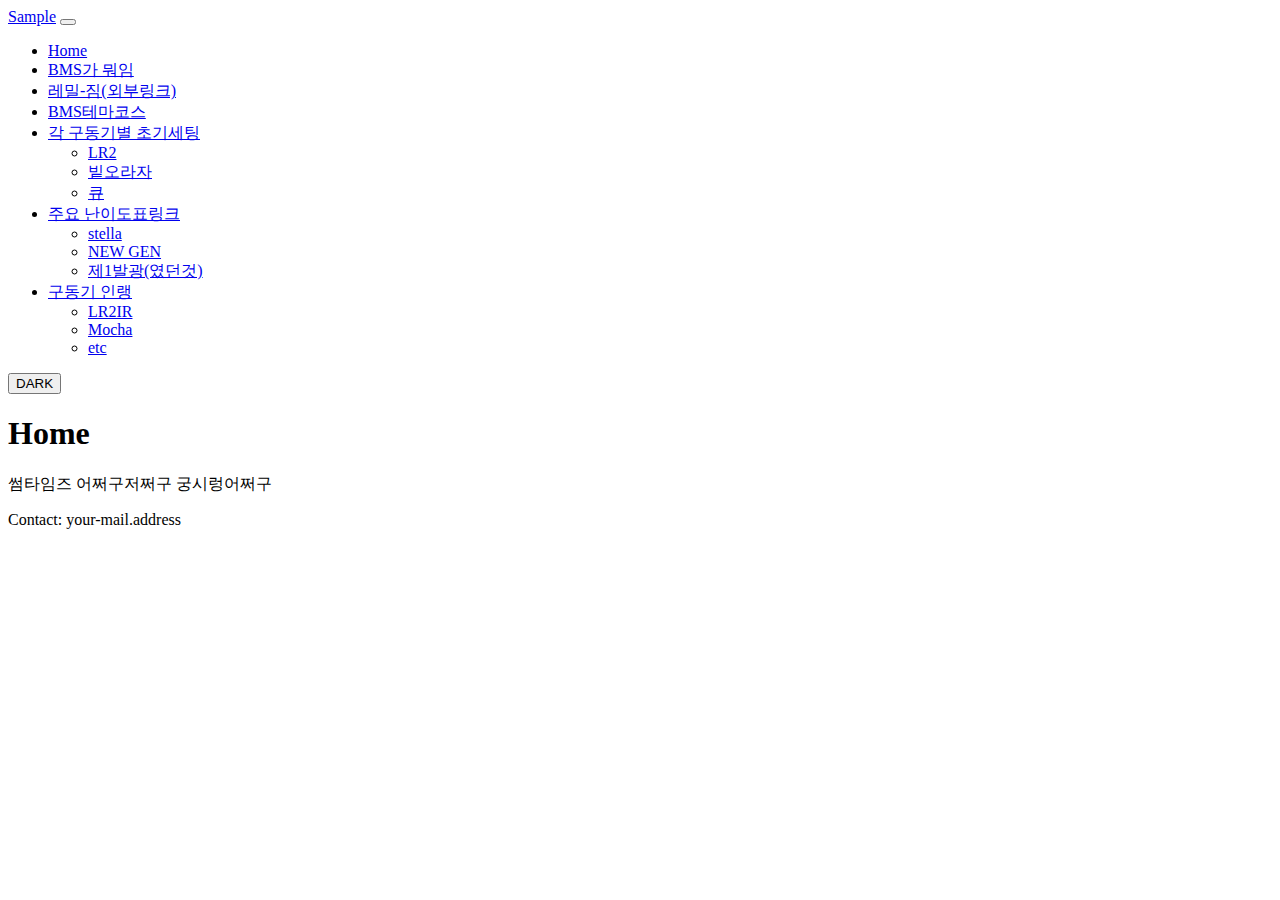
<file: index.html>
<!DOCTYPE html>
<html>
  <head>
    <meta charset="UTF-8" />
    <meta http-equiv="X-UA-Compatible" content="IE=edge" />
    <title>BMS TABLE SAMPLE</title>
    <meta
      name="viewport"
      content="width=device-width, initial-scale=1, shrink-to-fit=no"
    />
    <link
      rel="stylesheet"
      href="https://cdnjs.cloudflare.com/ajax/libs/bootstrap/5.3.0-alpha2/css/bootstrap.min.css"
      integrity="sha512-AJqlPMFVh36uw2D9RLPBfAVy0S7OFl7zCOnnZTs0WAtaRzv1lK7tMoGz7k586FulS00KTNsWNr/5IVhIzBlEow=="
      crossorigin="anonymous"
      referrerpolicy="no-referrer"
    />
    <link rel="stylesheet" href="./css/style.css" />
  </head>
  <body>
    <!-- Header -->
    <div id="header">
      <nav class="navbar navbar-expand-lg bg-primary-subtle">
        <div class="container-fluid">
          <a class="navbar-brand" href="./">Sample</a>
          <button
            class="navbar-toggler"
            type="button"
            data-bs-toggle="collapse"
            data-bs-target="#navbarSupportedContent"
            aria-controls="navbarSupportedContent"
            aria-expanded="false"
            aria-label="Toggle navigation"
          >
            <span class="navbar-toggler-icon"></span>
          </button>
          <div class="collapse navbar-collapse" id="navbarSupportedContent">
            <ul class="navbar-nav me-auto mb-2 mb-lg-0">
              <li class="nav-item">
                <a class="nav-link active" aria-current="page" href="./"
                  >Home</a
                >
              </li>
              <li class="nav-item">
                <a class="nav-link" href="./whatbms.html">BMS가 뭐임</a>
              </li>
              <li class="nav-item">
                <a class="nav-link" href="https://docs.google.com/spreadsheets/d/1SDBDDh41zo9B15zvoqWtyK2qA4GE1023HPyKrEjct2Y/edit#gid=933647368">레밀-짐(외부링크)</a>
              </li>
                <li class="nav-item">
                <a class="nav-link" href="./bmstcstable.html">BMS테마코스</a>
              </li>

               <li class="nav-item dropdown">
                <a
                  class="nav-link dropdown-toggle"
                  href="#"
                  id="navbarDropdown"
                  role="button"
                  data-bs-toggle="dropdown"
                  aria-expanded="false"
                >
                  각 구동기별 초기세팅
                </a>
                <ul class="dropdown-menu" aria-labelledby="navbarDropdown">
                  <li><a class="dropdown-item" href="#">LR2</a></li>
                  <li><a class="dropdown-item" href="#">빝오라자</a></li>
                  <li><a class="dropdown-item" href="#">큐</a></li>
                </ul>

              <li class="nav-item dropdown">
                <a
                  class="nav-link dropdown-toggle"
                  href="#"
                  id="navbarDropdown"
                  role="button"
                  data-bs-toggle="dropdown"
                  aria-expanded="false"
                >
                  주요 난이도표링크
                </a>
                <ul class="dropdown-menu" aria-labelledby="navbarDropdown">
                  <li><a class="dropdown-item" href="#">stella</a></li>
                  <li><a class="dropdown-item" href="#">NEW GEN</a></li>
                  <li><a class="dropdown-item" href="#">제1발광(였던것)</a></li>
                </ul>
              </li>
                   <li class="nav-item dropdown">
                <a
                  class="nav-link dropdown-toggle"
                  href="#"
                  id="navbarDropdown"
                  role="button"
                  data-bs-toggle="dropdown"
                  aria-expanded="false"
                >
                  구동기 인랭
                </a>
                <ul class="dropdown-menu" aria-labelledby="navbarDropdown">
                  <li><a class="dropdown-item" href="#">LR2IR</a></li>
                  <li><a class="dropdown-item" href="#">Mocha</a></li>
                  <li><a class="dropdown-item" href="#">etc</a></li>
                </ul>
              </li>
            </ul>
          </div>
          <div class="d-flex">
            <button class="btn btn-outline-secondary" id="darkToggle">
              DARK
            </button>
          </div>
        </div>
      </nav>
    </div>
    <!-- Contents -->
    <main>
      <div class="container-fluid px-4">
        <h1 class="ms-2 mb-4 mt-4">Home</h1>
        <div class="card mb-4">
          <div class="card-body">
            <p class="card-text">
              썸타임즈 어쩌구저쩌구 궁시렁어쩌구
            </p>
          </div>
        </div>
      </div>
    </main>
    <footer class="py-4 bg-light-subtle mt-auto">
      <div class="container-fluid px-4">
        <div class="align-items-center justify-content-between small">
          <div class="text-muted text-center">Contact: your-mail.address</div>
        </div>
      </div>
    </footer>
    <!-- Scripts -->
    <script
      src="https://cdnjs.cloudflare.com/ajax/libs/bootstrap/5.3.0-alpha2/js/bootstrap.bundle.min.js"
      integrity="sha512-EG++JPXevM9zNXYPPRo2G+qFY6OuQivci8L7/8HMfGjSbbsoFywHdHq/lLgSk1XIZNwzxxnE0mUGJxVoSsoUgw=="
      crossorigin="anonymous"
      referrerpolicy="no-referrer"
    ></script>
    <script src="./js/dark_mode.js"></script>
  </body>
</html>
</file>
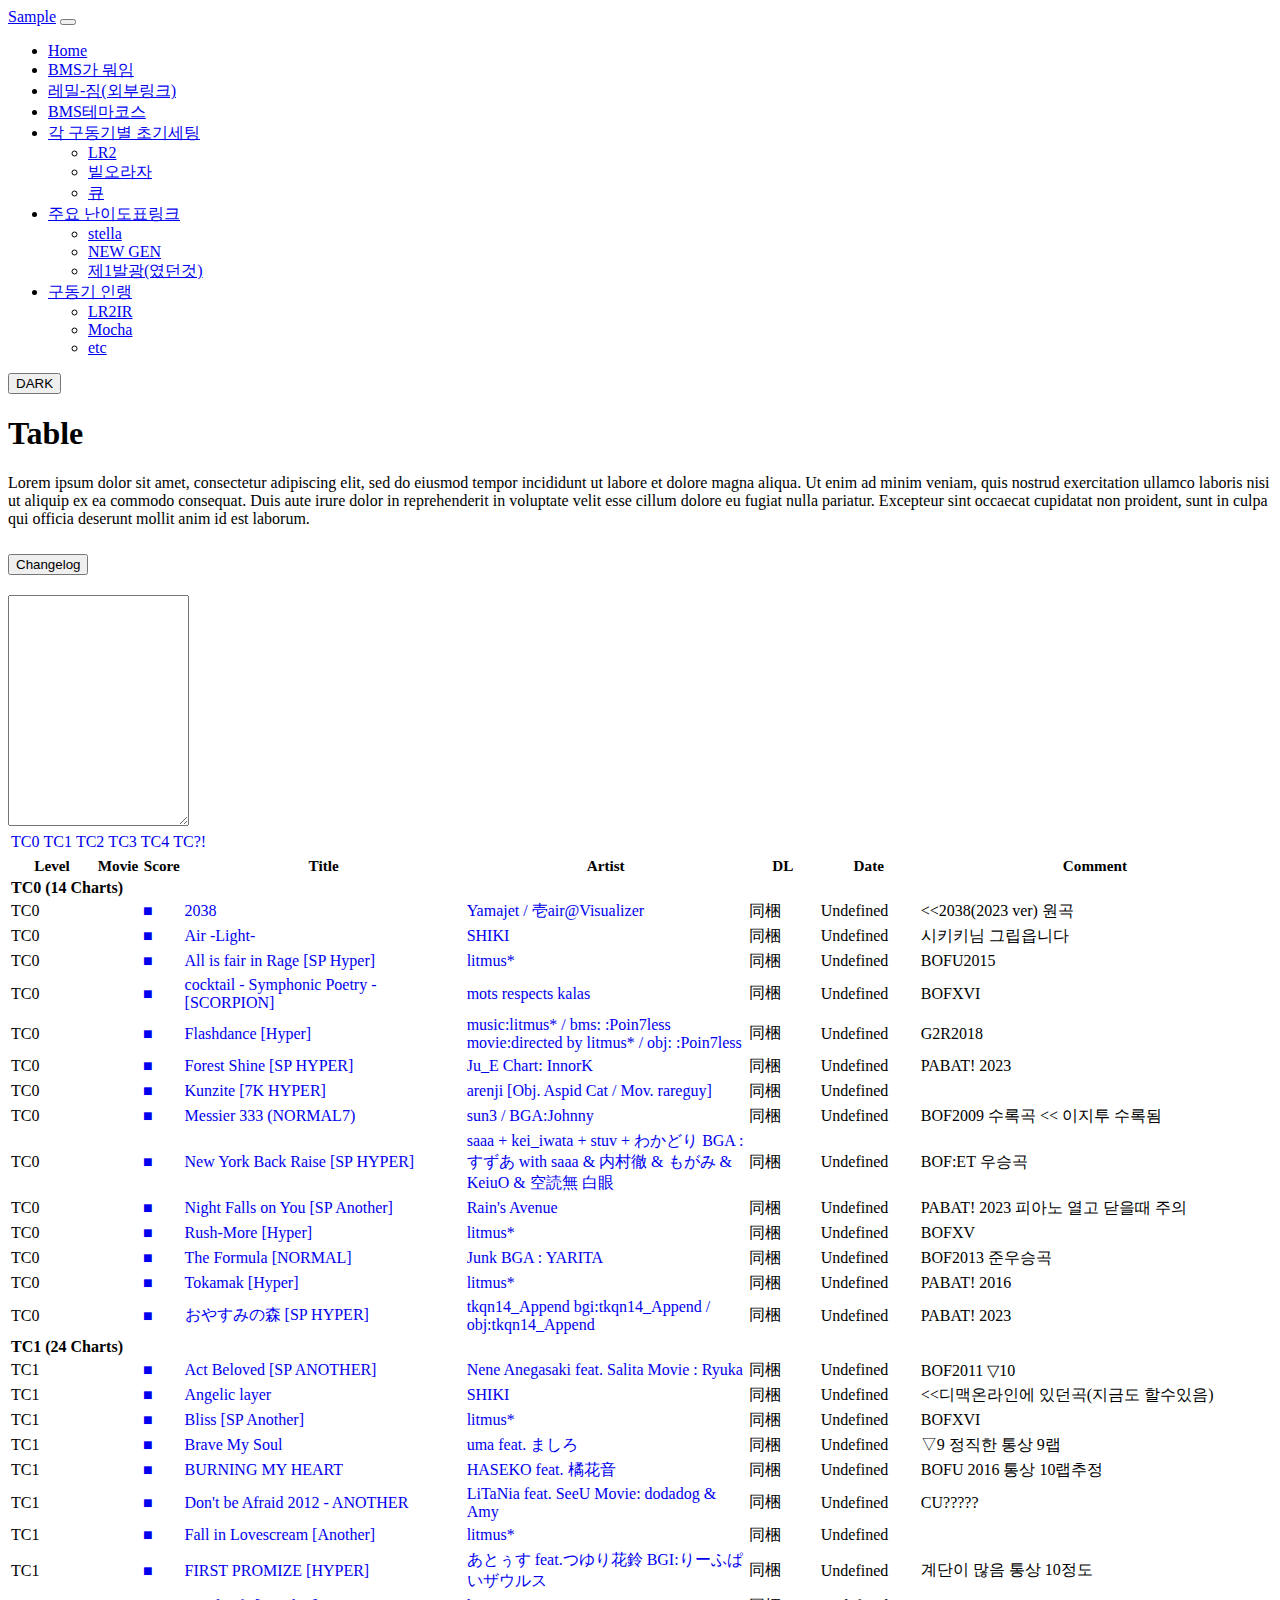
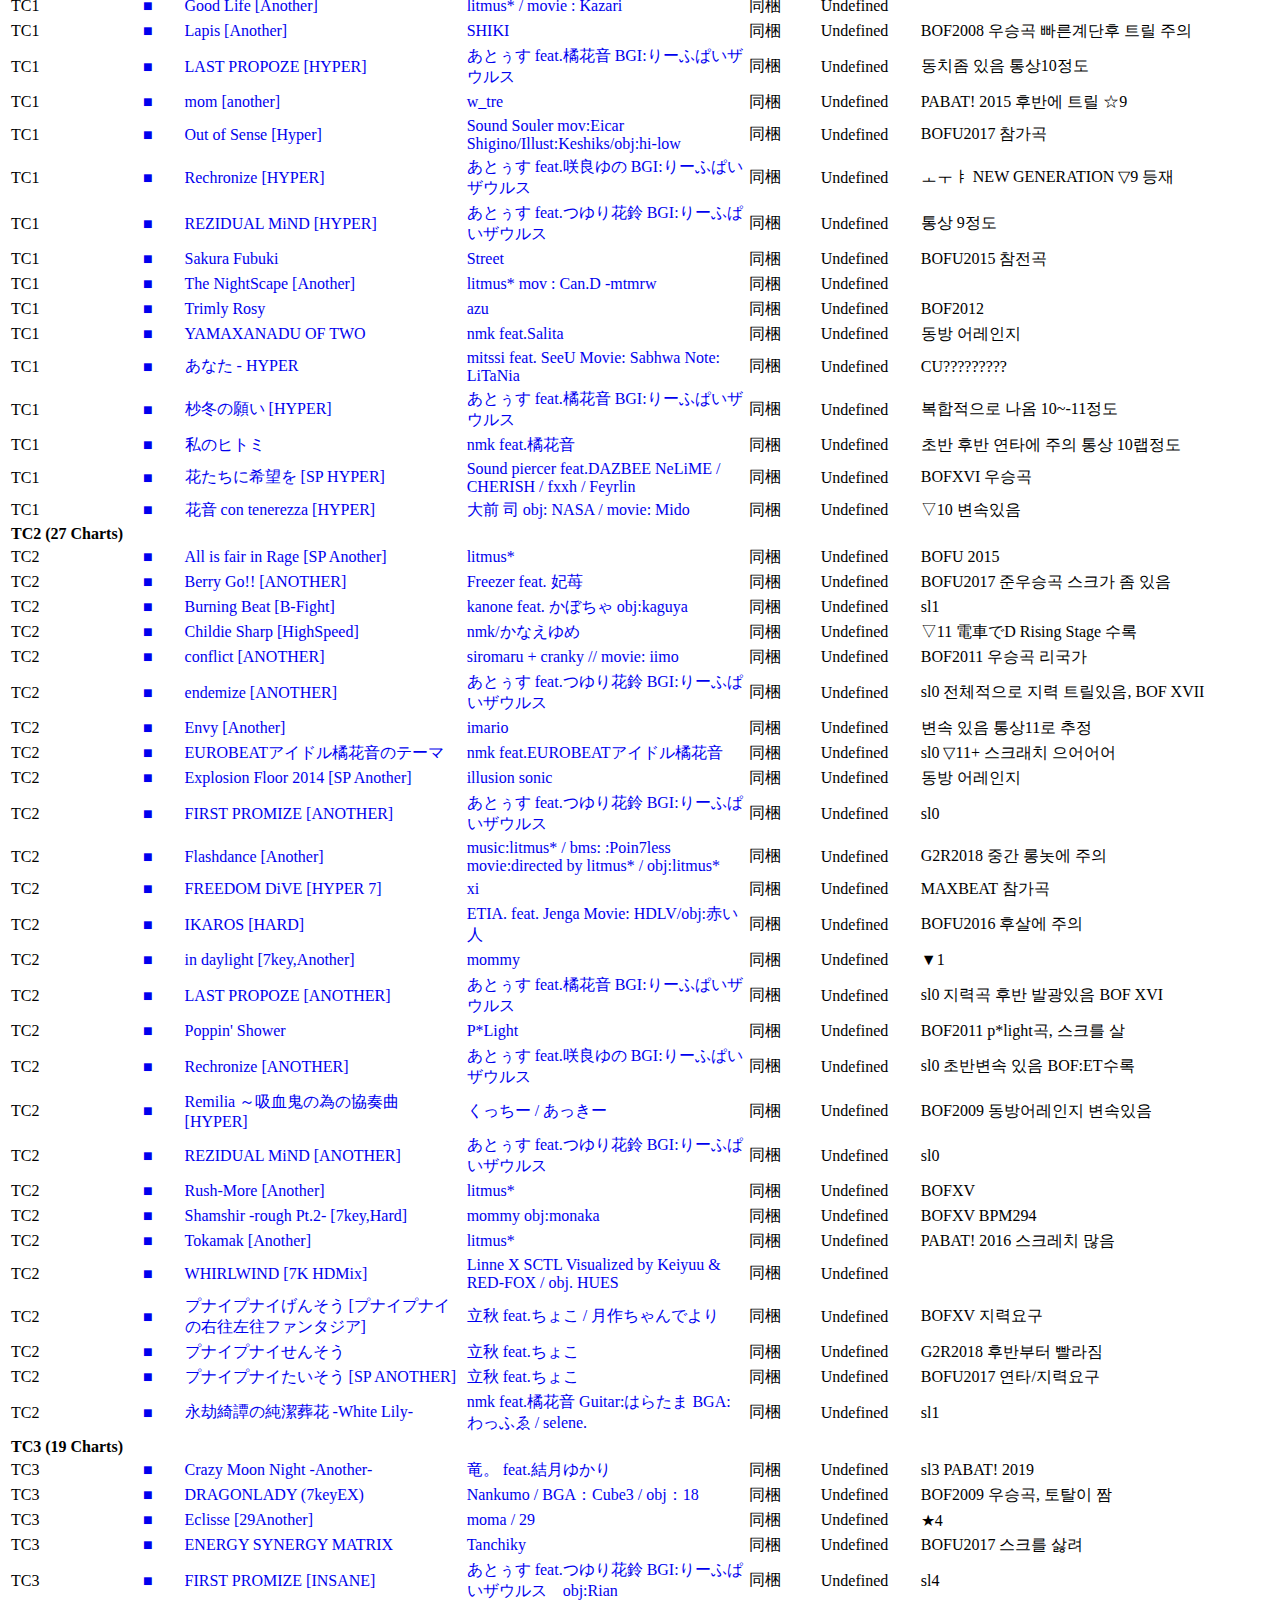
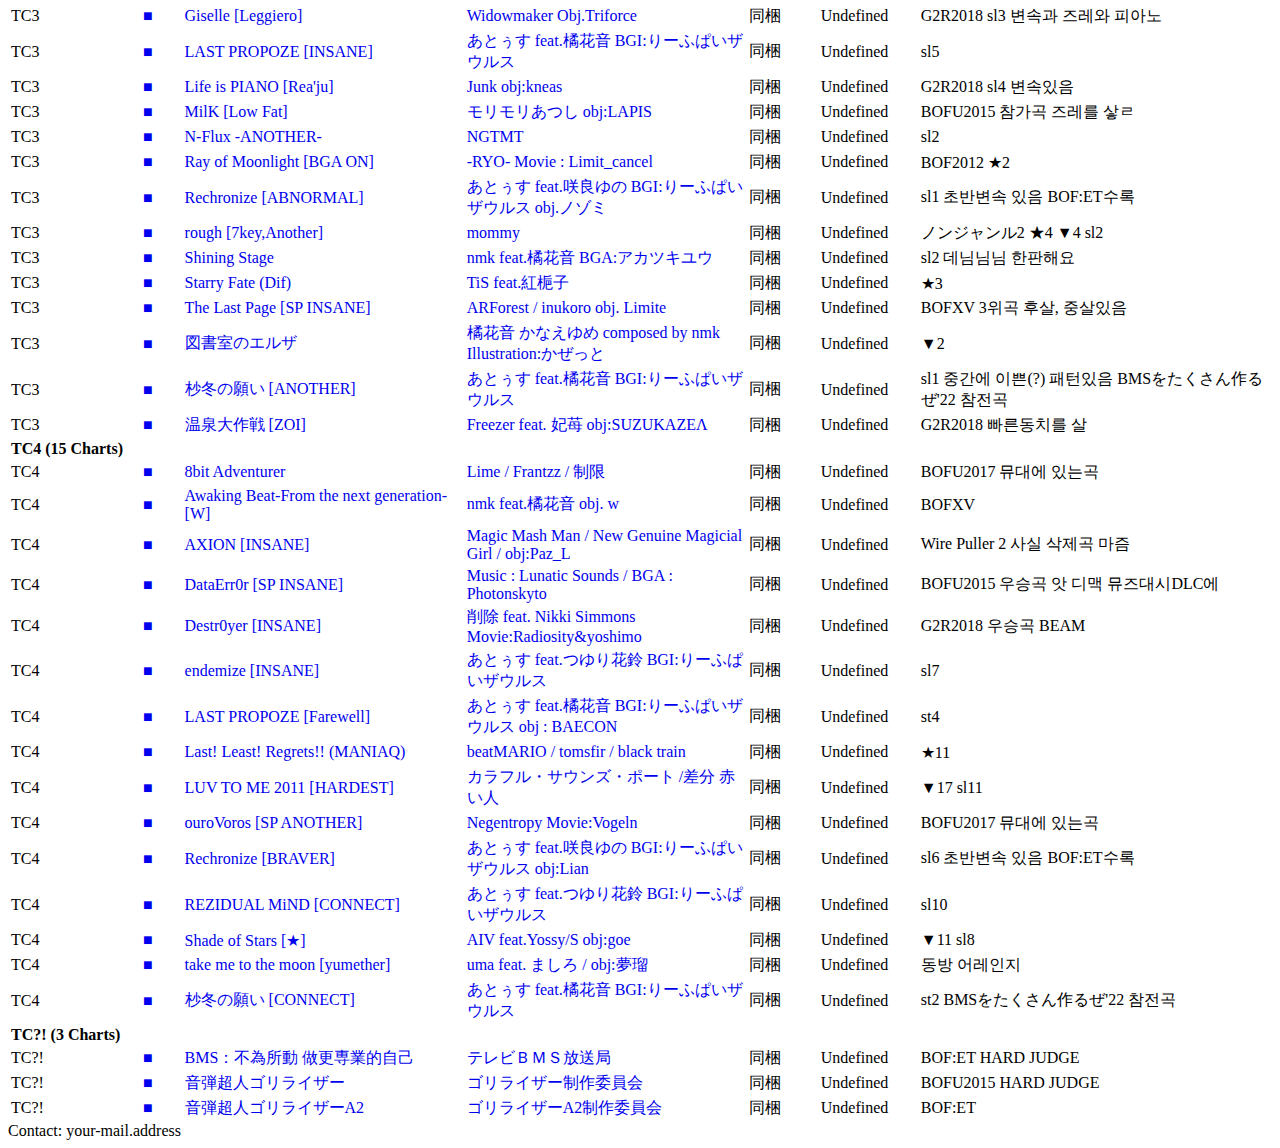
<file: bmstcstable.html>
<!DOCTYPE html>
<html>
  <head>
    <meta charset="UTF-8" />
    <meta name="bmstable" content="./header_1.json" />
    <meta http-equiv="X-UA-Compatible" content="IE=edge" />
    <title>BMS TABLE SAMPLE</title>
    <meta
      name="viewport"
      content="width=device-width, initial-scale=1, shrink-to-fit=no"
    />
    <link
      rel="stylesheet"
      href="https://cdnjs.cloudflare.com/ajax/libs/bootstrap/5.3.0-alpha2/css/bootstrap.min.css"
      integrity="sha512-AJqlPMFVh36uw2D9RLPBfAVy0S7OFl7zCOnnZTs0WAtaRzv1lK7tMoGz7k586FulS00KTNsWNr/5IVhIzBlEow=="
      crossorigin="anonymous"
      referrerpolicy="no-referrer"
    />
    <link rel="stylesheet" href="./css/style.css" />
  </head>
  <body>
    <!-- Header -->
    <div id="header">
      <nav class="navbar navbar-expand-lg bg-primary-subtle">
        <div class="container-fluid">
          <a class="navbar-brand" href="./">Sample</a>
          <button
            class="navbar-toggler"
            type="button"
            data-bs-toggle="collapse"
            data-bs-target="#navbarSupportedContent"
            aria-controls="navbarSupportedContent"
            aria-expanded="false"
            aria-label="Toggle navigation"
          >
            <span class="navbar-toggler-icon"></span>
          </button>
          <div class="collapse navbar-collapse" id="navbarSupportedContent">
            <ul class="navbar-nav me-auto mb-2 mb-lg-0">
              <li class="nav-item">
                <a class="nav-link active" aria-current="page" href="./"
                  >Home</a
                >
              </li>
              <li class="nav-item">
                <a class="nav-link" href="./whatbms.html">BMS가 뭐임</a>
              </li>
              <li class="nav-item">
                <a class="nav-link" href="https://docs.google.com/spreadsheets/d/1SDBDDh41zo9B15zvoqWtyK2qA4GE1023HPyKrEjct2Y/edit#gid=933647368">레밀-짐(외부링크)</a>
              </li>
                <li class="nav-item">
                <a class="nav-link" href="./bmstcstable.html">BMS테마코스</a>
              </li>

               <li class="nav-item dropdown">
                <a
                  class="nav-link dropdown-toggle"
                  href="#"
                  id="navbarDropdown"
                  role="button"
                  data-bs-toggle="dropdown"
                  aria-expanded="false"
                >
                  각 구동기별 초기세팅
                </a>
                <ul class="dropdown-menu" aria-labelledby="navbarDropdown">
                  <li><a class="dropdown-item" href="#">LR2</a></li>
                  <li><a class="dropdown-item" href="#">빝오라자</a></li>
                  <li><a class="dropdown-item" href="#">큐</a></li>
                </ul>

              <li class="nav-item dropdown">
                <a
                  class="nav-link dropdown-toggle"
                  href="#"
                  id="navbarDropdown"
                  role="button"
                  data-bs-toggle="dropdown"
                  aria-expanded="false"
                >
                  주요 난이도표링크
                </a>
                <ul class="dropdown-menu" aria-labelledby="navbarDropdown">
                  <li><a class="dropdown-item" href="#">stella</a></li>
                  <li><a class="dropdown-item" href="#">NEW GEN</a></li>
                  <li><a class="dropdown-item" href="#">제1발광(였던것)</a></li>
                </ul>
              </li>
                   <li class="nav-item dropdown">
                <a
                  class="nav-link dropdown-toggle"
                  href="#"
                  id="navbarDropdown"
                  role="button"
                  data-bs-toggle="dropdown"
                  aria-expanded="false"
                >
                  구동기 인랭
                </a>
                <ul class="dropdown-menu" aria-labelledby="navbarDropdown">
                  <li><a class="dropdown-item" href="#">LR2IR</a></li>
                  <li><a class="dropdown-item" href="#">Mocha</a></li>
                  <li><a class="dropdown-item" href="#">etc</a></li>
                </ul>
              </li>
              
            </ul>
            <div class="d-flex">
              <button class="btn btn-outline-secondary" id="darkToggle">
                DARK
              </button>
            </div>
          </div>
        </div>
      </nav>
    </div>
    <!-- Contents -->
    <main>
      <div class="container-fluid px-4">
        <h1 class="mb-4 mt-4">Table</h1>
        <div class="card mb-4">
          <div class="card-body">
            <p class="card-text">
              Lorem ipsum dolor sit amet, consectetur adipiscing elit, sed do
              eiusmod tempor incididunt ut labore et dolore magna aliqua. Ut
              enim ad minim veniam, quis nostrud exercitation ullamco laboris
              nisi ut aliquip ex ea commodo consequat. Duis aute irure dolor in
              reprehenderit in voluptate velit esse cillum dolore eu fugiat
              nulla pariatur. Excepteur sint occaecat cupidatat non proident,
              sunt in culpa qui officia deserunt mollit anim id est laborum.
            </p>
          </div>
        </div>
        <!-- Log -->
        <div class="accordion mb-4" id="accordionChangelog">
          <div class="accordion-item">
            <h2 class="accordion-header" id="headingChangelog">
              <button
                class="bg-transparent text-reset accordion-button collapsed"
                type="button"
                data-bs-toggle="collapse"
                data-bs-target="#collapseChangelog"
                aria-expanded="false"
                aria-controls="collapseChangelog"
              >
                Changelog
              </button>
            </h2>
            <div
              id="collapseChangelog"
              class="accordion-collapse collapse"
              aria-labelledby="headingChangelog"
              data-bs-parent="#accordionChangelog"
            >
              <div class="accordion-body">
                <textarea
                  class="text-reset rounded col-12 p-2"
                  name="changelogText"
                  id="changelogText"
                  style="height: 25vh"
                  readonly
                ></textarea>
              </div>
            </div>
          </div>
        </div>
        <!-- Table -->
        <div class="card mb-4">
          <div class="card-body">
            <div class="table-responsive">
              <table
                id="shortcut_table"
                class="table table-sm table-bordered text-gray-900 text-center"
              ></table>
            </div>
            <div class="table-responsive">
              <table
                id="table_int"
                class="table table-sm table-striped table-bordered table-hover text-gray-900 text-center"
              ></table>
            </div>
          </div>
        </div>
      </div>
    </main>
    <footer class="py-4 bg-light-subtle mt-auto">
      <div class="container-fluid px-4">
        <div class="align-items-center justify-content-between small">
          <div class="text-muted text-center">Contact: your-mail.address</div>
        </div>
      </div>
    </footer>
    <!-- Scripts -->
    <script
      src="https://cdnjs.cloudflare.com/ajax/libs/jquery/3.6.0/jquery.min.js"
      integrity="sha512-894YE6QWD5I59HgZOGReFYm4dnWc1Qt5NtvYSaNcOP+u1T9qYdvdihz0PPSiiqn/+/3e7Jo4EaG7TubfWGUrMQ=="
      crossorigin="anonymous"
      referrerpolicy="no-referrer"
    ></script>
    <script
      src="https://cdnjs.cloudflare.com/ajax/libs/bootstrap/5.3.0-alpha2/js/bootstrap.bundle.min.js"
      integrity="sha512-EG++JPXevM9zNXYPPRo2G+qFY6OuQivci8L7/8HMfGjSbbsoFywHdHq/lLgSk1XIZNwzxxnE0mUGJxVoSsoUgw=="
      crossorigin="anonymous"
      referrerpolicy="no-referrer"
    ></script>
    <script src="./js/dark_mode.js"></script>
    <script src="./js/table.js"></script>
  </body>
</html>
</file>
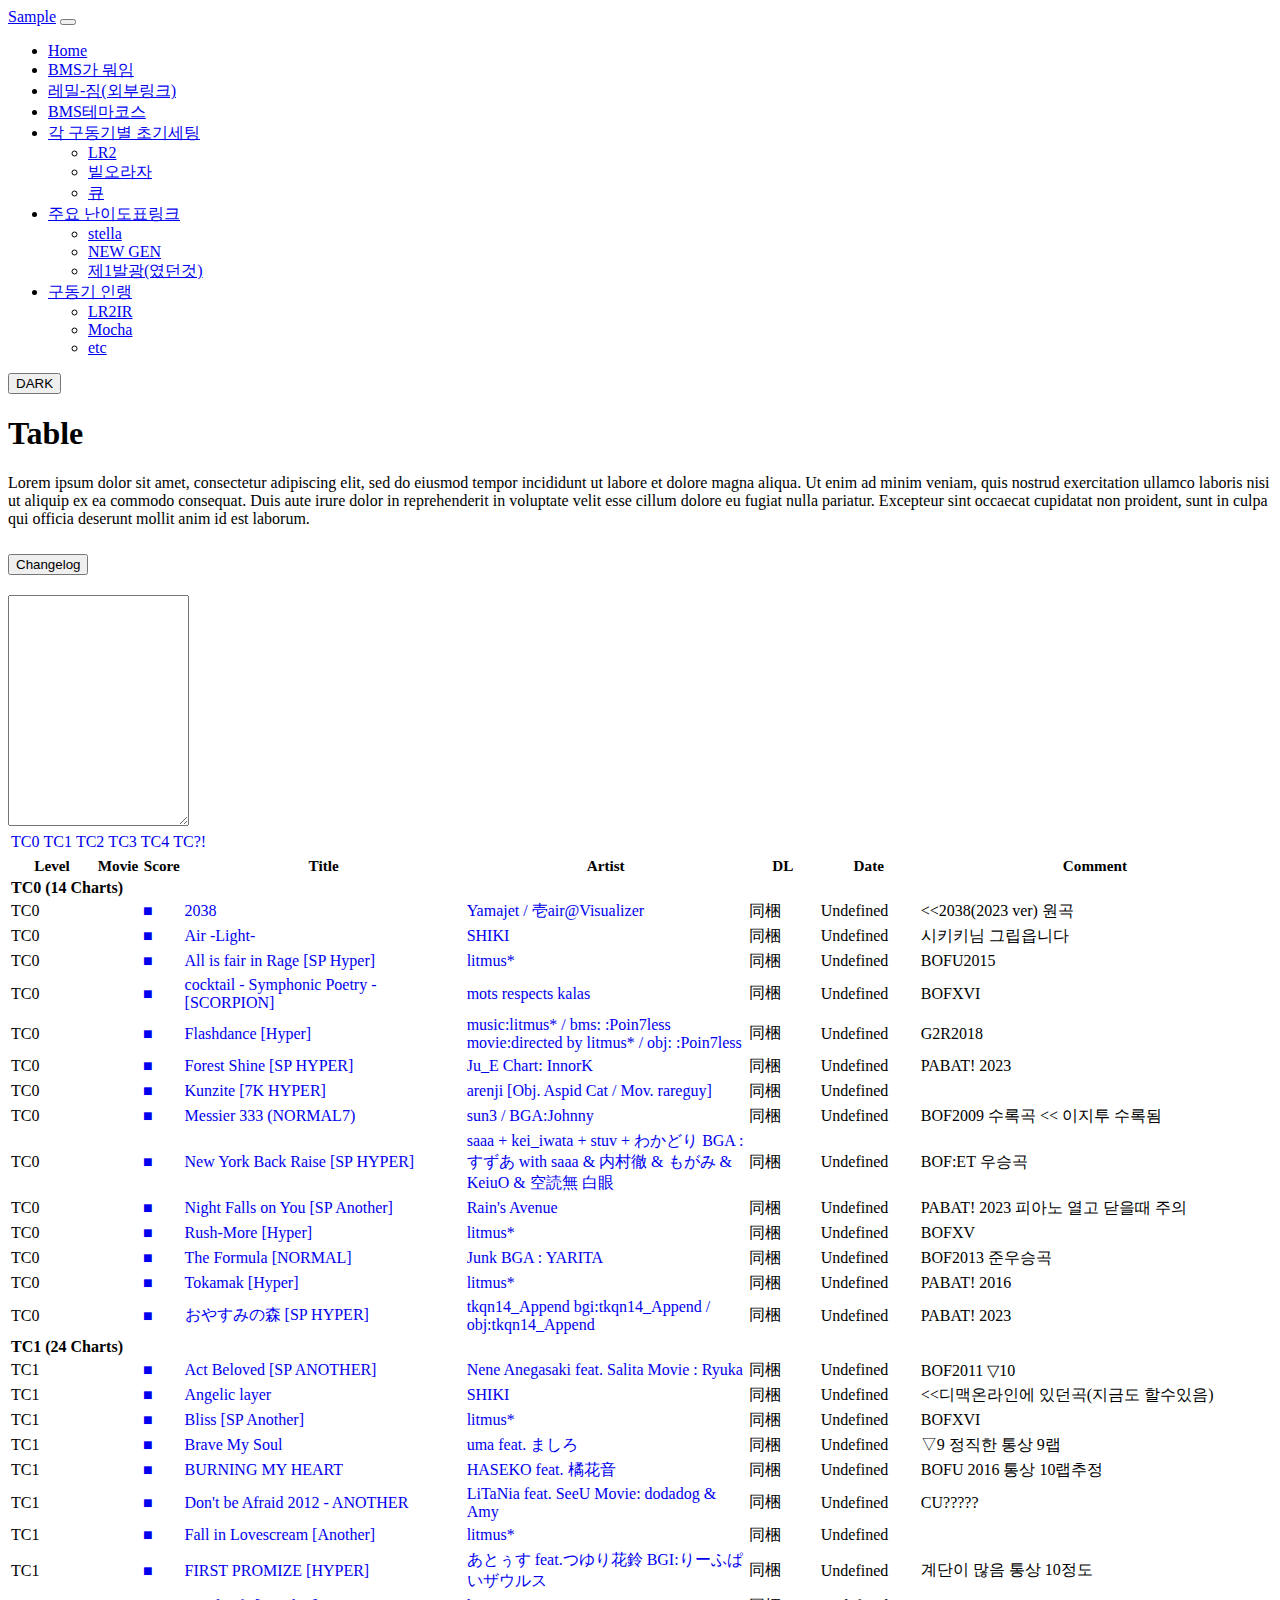
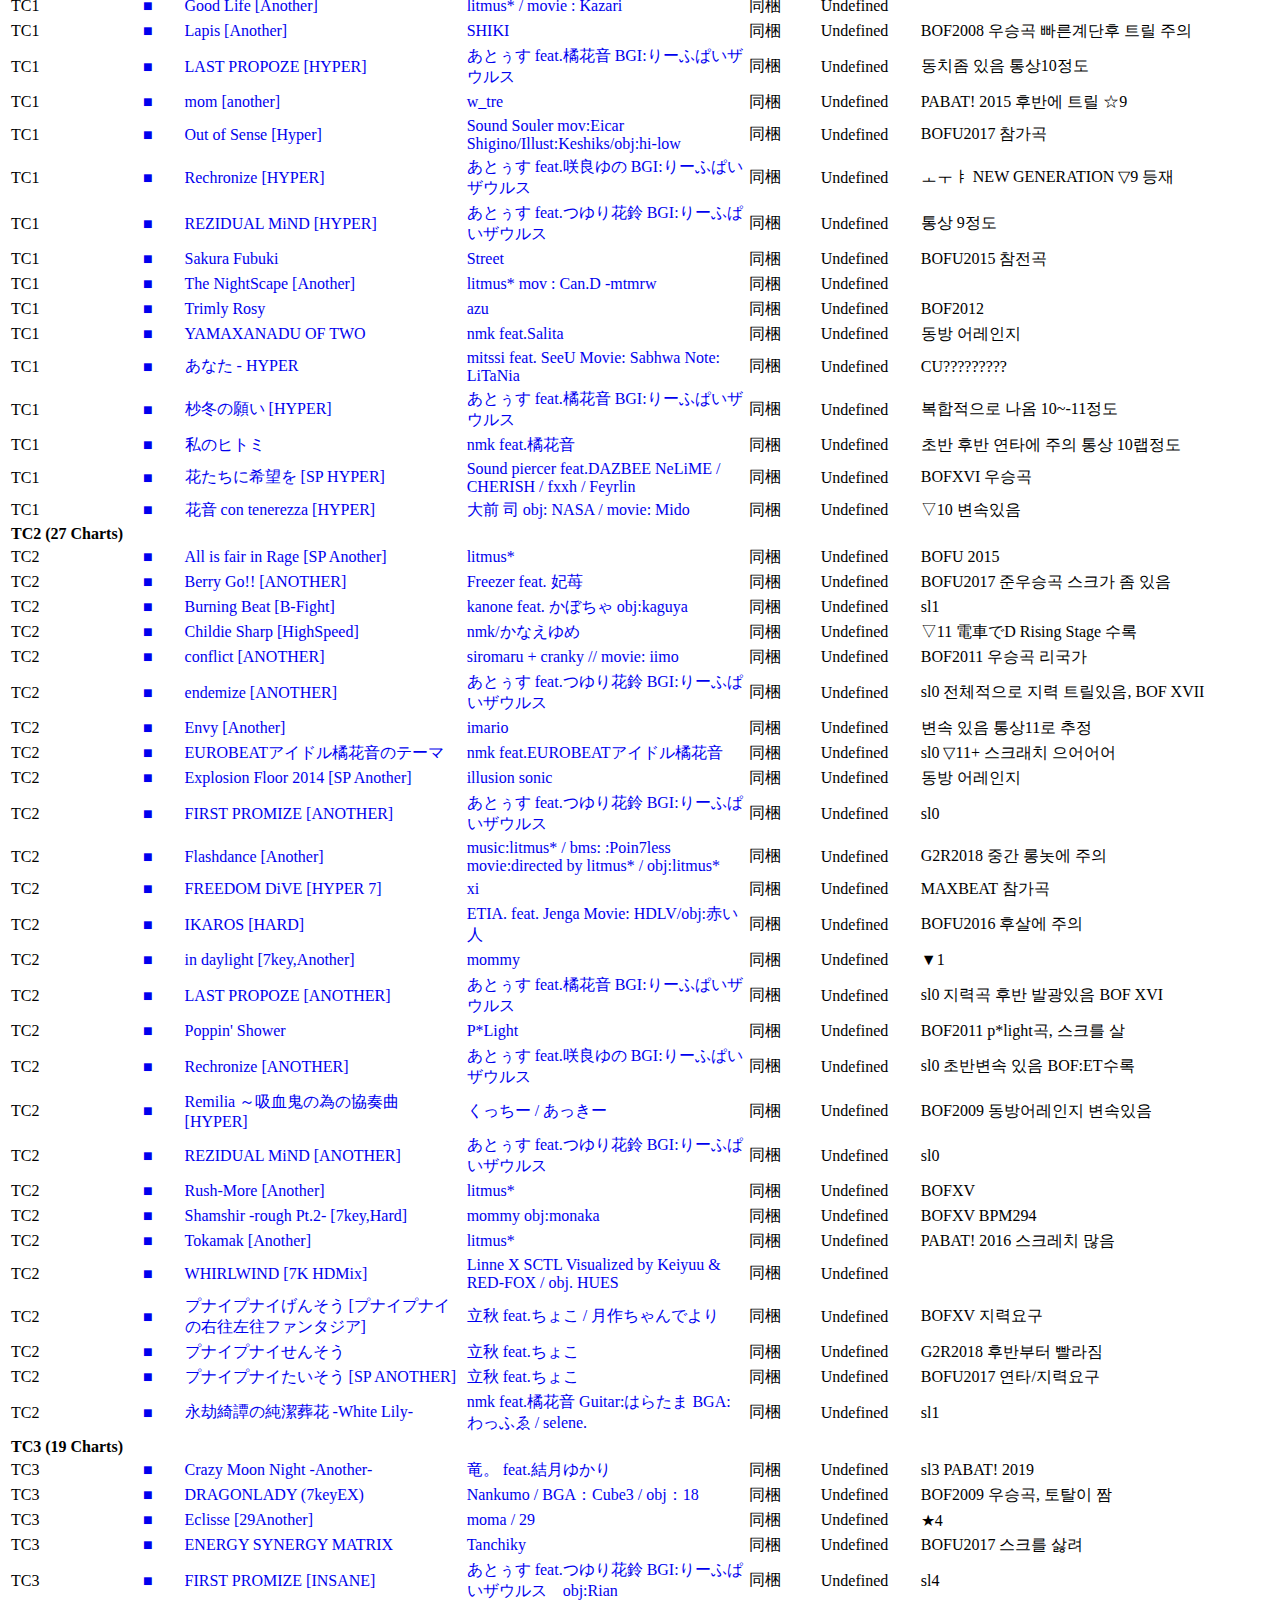
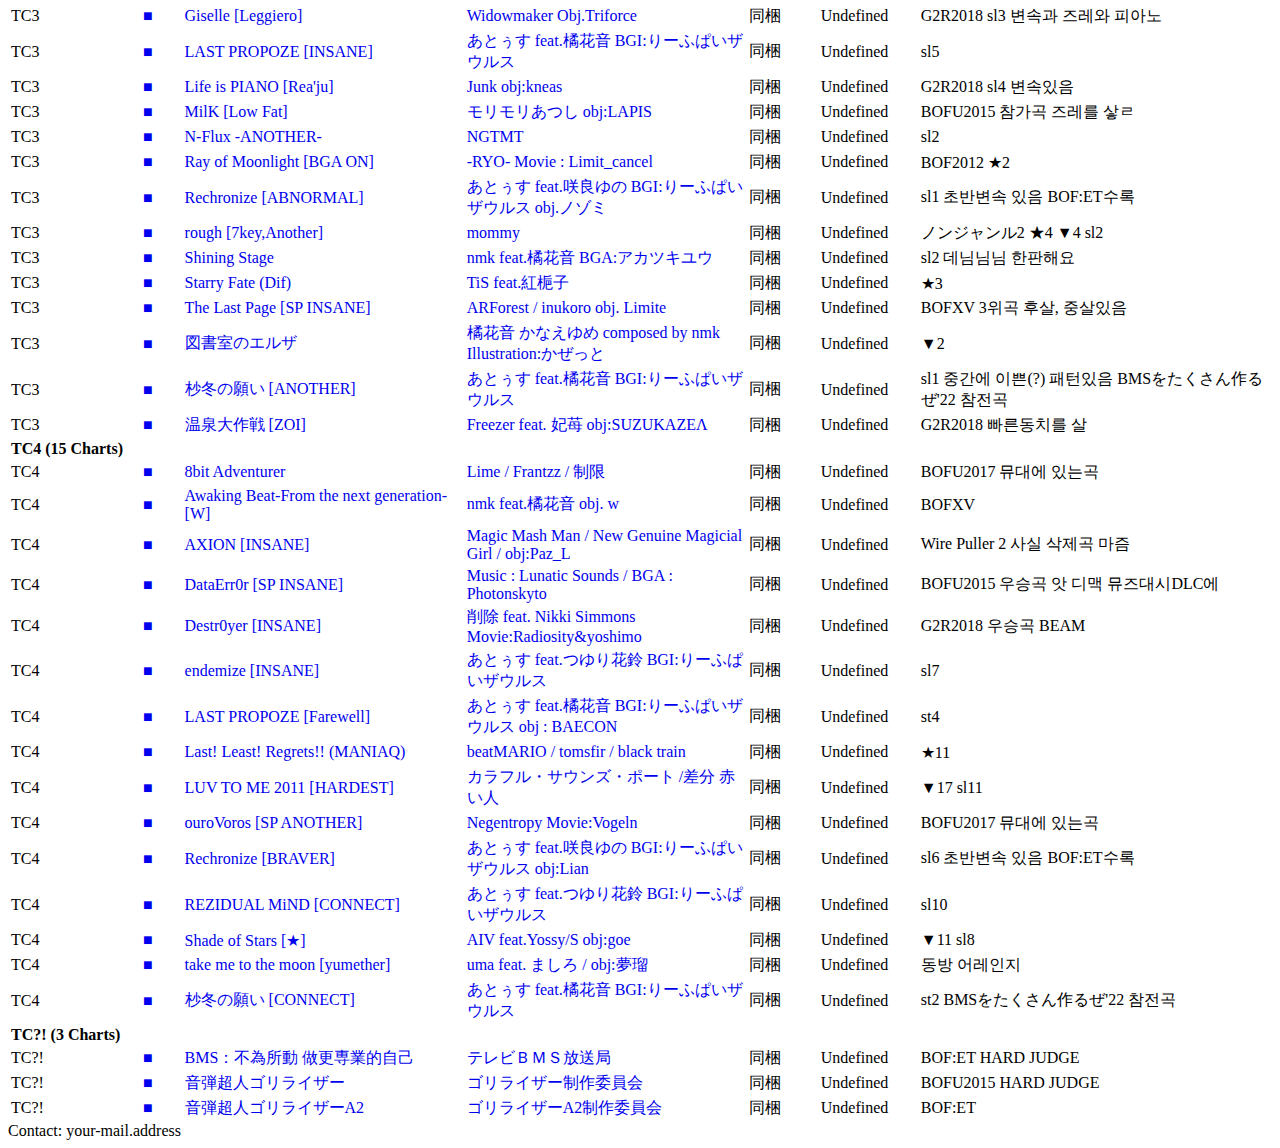
<file: table.html>
<!DOCTYPE html>
<html>
  <head>
    <meta charset="UTF-8" />
    <meta name="bmstable" content="./header_1.json" />
    <meta http-equiv="X-UA-Compatible" content="IE=edge" />
    <title>BMS TABLE SAMPLE</title>
    <meta
      name="viewport"
      content="width=device-width, initial-scale=1, shrink-to-fit=no"
    />
    <link
      rel="stylesheet"
      href="https://cdnjs.cloudflare.com/ajax/libs/bootstrap/5.3.0-alpha2/css/bootstrap.min.css"
      integrity="sha512-AJqlPMFVh36uw2D9RLPBfAVy0S7OFl7zCOnnZTs0WAtaRzv1lK7tMoGz7k586FulS00KTNsWNr/5IVhIzBlEow=="
      crossorigin="anonymous"
      referrerpolicy="no-referrer"
    />
    <link rel="stylesheet" href="./css/style.css" />
  </head>
  <body>
    <!-- Header -->
    <div id="header">
      <nav class="navbar navbar-expand-lg bg-primary-subtle">
        <div class="container-fluid">
          <a class="navbar-brand" href="./">Sample</a>
          <button
            class="navbar-toggler"
            type="button"
            data-bs-toggle="collapse"
            data-bs-target="#navbarSupportedContent"
            aria-controls="navbarSupportedContent"
            aria-expanded="false"
            aria-label="Toggle navigation"
          >
            <span class="navbar-toggler-icon"></span>
          </button>
          <div class="collapse navbar-collapse" id="navbarSupportedContent">
            <ul class="navbar-nav me-auto mb-2 mb-lg-0">
              <li class="nav-item">
                <a class="nav-link active" aria-current="page" href="./"
                  >Home</a
                >
              </li>
              <li class="nav-item">
                <a class="nav-link" href="./whatbms.html">BMS가 뭐임</a>
              </li>
              <li class="nav-item">
                <a class="nav-link" href="https://zrr.kr/5alA">레밀-짐(외부링크)</a>
              </li>
                <li class="nav-item">
                <a class="nav-link" href="./table.html">BMS테마코스</a>
              </li>

               <li class="nav-item dropdown">
                <a
                  class="nav-link dropdown-toggle"
                  href="#"
                  id="navbarDropdown"
                  role="button"
                  data-bs-toggle="dropdown"
                  aria-expanded="false"
                >
                  각 구동기별 초기세팅
                </a>
                <ul class="dropdown-menu" aria-labelledby="navbarDropdown">
                  <li><a class="dropdown-item" href="#">LR2</a></li>
                  <li><a class="dropdown-item" href="#">빝오라자</a></li>
                  <li><a class="dropdown-item" href="#">큐</a></li>
                </ul>

              <li class="nav-item dropdown">
                <a
                  class="nav-link dropdown-toggle"
                  href="#"
                  id="navbarDropdown"
                  role="button"
                  data-bs-toggle="dropdown"
                  aria-expanded="false"
                >
                  주요 난이도표링크
                </a>
                <ul class="dropdown-menu" aria-labelledby="navbarDropdown">
                  <li><a class="dropdown-item" href="#">stella</a></li>
                  <li><a class="dropdown-item" href="#">NEW GEN</a></li>
                  <li><a class="dropdown-item" href="#">제1발광(였던것)</a></li>
                </ul>
              </li>
                   <li class="nav-item dropdown">
                <a
                  class="nav-link dropdown-toggle"
                  href="#"
                  id="navbarDropdown"
                  role="button"
                  data-bs-toggle="dropdown"
                  aria-expanded="false"
                >
                  구동기 인랭
                </a>
                <ul class="dropdown-menu" aria-labelledby="navbarDropdown">
                  <li><a class="dropdown-item" href="#">LR2IR</a></li>
                  <li><a class="dropdown-item" href="#">Mocha</a></li>
                  <li><a class="dropdown-item" href="#">etc</a></li>
                </ul>
              </li>
              
            </ul>
            <div class="d-flex">
              <button class="btn btn-outline-secondary" id="darkToggle">
                DARK
              </button>
            </div>
          </div>
        </div>
      </nav>
    </div>
    <!-- Contents -->
    <main>
      <div class="container-fluid px-4">
        <h1 class="mb-4 mt-4">Table</h1>
        <div class="card mb-4">
          <div class="card-body">
            <p class="card-text">
              Lorem ipsum dolor sit amet, consectetur adipiscing elit, sed do
              eiusmod tempor incididunt ut labore et dolore magna aliqua. Ut
              enim ad minim veniam, quis nostrud exercitation ullamco laboris
              nisi ut aliquip ex ea commodo consequat. Duis aute irure dolor in
              reprehenderit in voluptate velit esse cillum dolore eu fugiat
              nulla pariatur. Excepteur sint occaecat cupidatat non proident,
              sunt in culpa qui officia deserunt mollit anim id est laborum.
            </p>
          </div>
        </div>
        <!-- Log -->
        <div class="accordion mb-4" id="accordionChangelog">
          <div class="accordion-item">
            <h2 class="accordion-header" id="headingChangelog">
              <button
                class="bg-transparent text-reset accordion-button collapsed"
                type="button"
                data-bs-toggle="collapse"
                data-bs-target="#collapseChangelog"
                aria-expanded="false"
                aria-controls="collapseChangelog"
              >
                Changelog
              </button>
            </h2>
            <div
              id="collapseChangelog"
              class="accordion-collapse collapse"
              aria-labelledby="headingChangelog"
              data-bs-parent="#accordionChangelog"
            >
              <div class="accordion-body">
                <textarea
                  class="text-reset rounded col-12 p-2"
                  name="changelogText"
                  id="changelogText"
                  style="height: 25vh"
                  readonly
                ></textarea>
              </div>
            </div>
          </div>
        </div>
        <!-- Table -->
        <div class="card mb-4">
          <div class="card-body">
            <div class="table-responsive">
              <table
                id="shortcut_table"
                class="table table-sm table-bordered text-gray-900 text-center"
              ></table>
            </div>
            <div class="table-responsive">
              <table
                id="table_int"
                class="table table-sm table-striped table-bordered table-hover text-gray-900 text-center"
              ></table>
            </div>
          </div>
        </div>
      </div>
    </main>
    <footer class="py-4 bg-light-subtle mt-auto">
      <div class="container-fluid px-4">
        <div class="align-items-center justify-content-between small">
          <div class="text-muted text-center">Contact: your-mail.address</div>
        </div>
      </div>
    </footer>
    <!-- Scripts -->
    <script
      src="https://cdnjs.cloudflare.com/ajax/libs/jquery/3.6.0/jquery.min.js"
      integrity="sha512-894YE6QWD5I59HgZOGReFYm4dnWc1Qt5NtvYSaNcOP+u1T9qYdvdihz0PPSiiqn/+/3e7Jo4EaG7TubfWGUrMQ=="
      crossorigin="anonymous"
      referrerpolicy="no-referrer"
    ></script>
    <script
      src="https://cdnjs.cloudflare.com/ajax/libs/bootstrap/5.3.0-alpha2/js/bootstrap.bundle.min.js"
      integrity="sha512-EG++JPXevM9zNXYPPRo2G+qFY6OuQivci8L7/8HMfGjSbbsoFywHdHq/lLgSk1XIZNwzxxnE0mUGJxVoSsoUgw=="
      crossorigin="anonymous"
      referrerpolicy="no-referrer"
    ></script>
    <script src="./js/dark_mode.js"></script>
    <script src="./js/table.js"></script>
  </body>
</html>
</file>
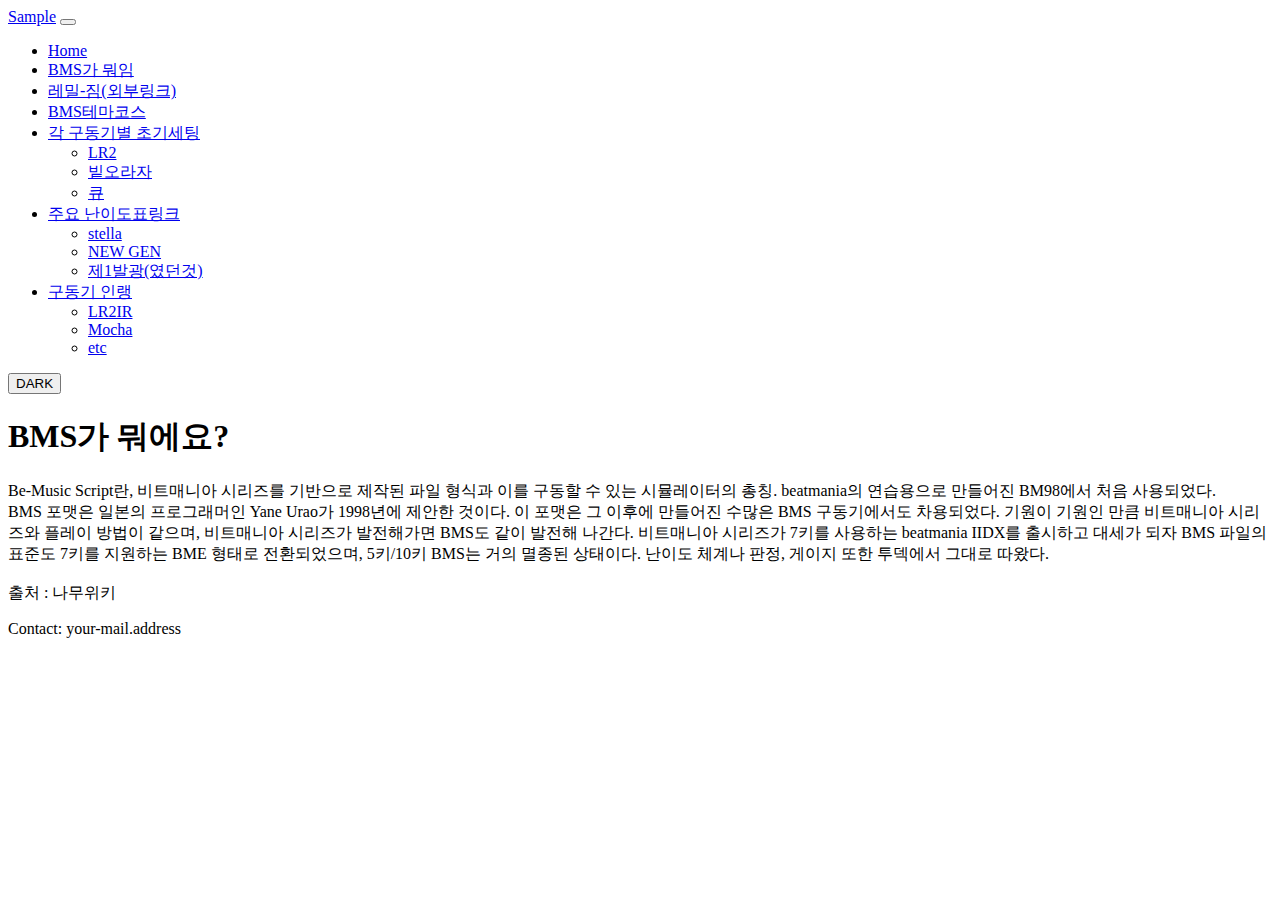
<file: whatbms.html>
<!DOCTYPE html>
<html>
  <head>
    <meta charset="UTF-8" />
    <meta name="bmstable" content="./header.json" />
    <meta http-equiv="X-UA-Compatible" content="IE=edge" />
    <title>BMS TABLE SAMPLE</title>
    <meta
      name="viewport"
      content="width=device-width, initial-scale=1, shrink-to-fit=no"
    />
    <link
      rel="stylesheet"
      href="https://cdnjs.cloudflare.com/ajax/libs/bootstrap/5.3.0-alpha2/css/bootstrap.min.css"
      integrity="sha512-AJqlPMFVh36uw2D9RLPBfAVy0S7OFl7zCOnnZTs0WAtaRzv1lK7tMoGz7k586FulS00KTNsWNr/5IVhIzBlEow=="
      crossorigin="anonymous"
      referrerpolicy="no-referrer"
    />
    <link rel="stylesheet" href="./css/style.css" />
  </head>
  <body>
    <!-- Header -->
    <div id="header">
      <nav class="navbar navbar-expand-lg bg-primary-subtle">
        <div class="container-fluid">
          <a class="navbar-brand" href="./">Sample</a>
          <button
            class="navbar-toggler"
            type="button"
            data-bs-toggle="collapse"
            data-bs-target="#navbarSupportedContent"
            aria-controls="navbarSupportedContent"
            aria-expanded="false"
            aria-label="Toggle navigation"
          >
            <span class="navbar-toggler-icon"></span>
          </button>
          <div class="collapse navbar-collapse" id="navbarSupportedContent">
            <ul class="navbar-nav me-auto mb-2 mb-lg-0">
              <li class="nav-item">
                <a class="nav-link active" aria-current="page" href="./"
                  >Home</a
                >
              </li>
              <li class="nav-item">
                <a class="nav-link" href="./whatbms.html">BMS가 뭐임</a>
              </li>
              <li class="nav-item">
                <a class="nav-link" href="https://docs.google.com/spreadsheets/d/1SDBDDh41zo9B15zvoqWtyK2qA4GE1023HPyKrEjct2Y/edit#gid=933647368">레밀-짐(외부링크)</a>
              </li>
                <li class="nav-item">
                <a class="nav-link" href="./bmstcstable.html">BMS테마코스</a>
              </li>

               <li class="nav-item dropdown">
                <a
                  class="nav-link dropdown-toggle"
                  href="#"
                  id="navbarDropdown"
                  role="button"
                  data-bs-toggle="dropdown"
                  aria-expanded="false"
                >
                  각 구동기별 초기세팅
                </a>
                <ul class="dropdown-menu" aria-labelledby="navbarDropdown">
                  <li><a class="dropdown-item" href="#">LR2</a></li>
                  <li><a class="dropdown-item" href="#">빝오라자</a></li>
                  <li><a class="dropdown-item" href="#">큐</a></li>
                </ul>

              <li class="nav-item dropdown">
                <a
                  class="nav-link dropdown-toggle"
                  href="#"
                  id="navbarDropdown"
                  role="button"
                  data-bs-toggle="dropdown"
                  aria-expanded="false"
                >
                  주요 난이도표링크
                </a>
                <ul class="dropdown-menu" aria-labelledby="navbarDropdown">
                  <li><a class="dropdown-item" href="#">stella</a></li>
                  <li><a class="dropdown-item" href="#">NEW GEN</a></li>
                  <li><a class="dropdown-item" href="#">제1발광(였던것)</a></li>
                </ul>
              </li>
                   <li class="nav-item dropdown">
                <a
                  class="nav-link dropdown-toggle"
                  href="#"
                  id="navbarDropdown"
                  role="button"
                  data-bs-toggle="dropdown"
                  aria-expanded="false"
                >
                  구동기 인랭
                </a>
                <ul class="dropdown-menu" aria-labelledby="navbarDropdown">
                  <li><a class="dropdown-item" href="#">LR2IR</a></li>
                  <li><a class="dropdown-item" href="#">Mocha</a></li>
                  <li><a class="dropdown-item" href="#">etc</a></li>
                </ul>
              </li>
              
            </ul>
            <div class="d-flex">
              <button class="btn btn-outline-secondary" id="darkToggle">
                DARK
              </button>
            </div>
          </div>
        </div>
      </nav>
    </div>
    <!-- Contents -->
    <main>
      <div class="container-fluid px-4">
        <h1 class="mb-4 mt-4">BMS가 뭐에요?</h1>
        <div class="card mb-4">
          <div class="card-body">
            <p class="card-text">
              Be-Music Script란, 비트매니아 시리즈를 기반으로 제작된 파일 형식과 이를 구동할 수 있는 시뮬레이터의 총칭. beatmania의 연습용으로 만들어진 BM98에서 처음 사용되었다.<br>

BMS 포맷은 일본의 프로그래머인 Yane Urao가 1998년에 제안한 것이다. 이 포맷은 그 이후에 만들어진 수많은 BMS 구동기에서도 차용되었다. 기원이 기원인 만큼 비트매니아 시리즈와 플레이 방법이 같으며, 비트매니아 시리즈가 발전해가면 BMS도 같이 발전해 나간다. 비트매니아 시리즈가 7키를 사용하는 beatmania IIDX를 출시하고 대세가 되자 BMS 파일의 표준도 7키를 지원하는 BME 형태로 전환되었으며, 5키/10키 BMS는 거의 멸종된 상태이다. 난이도 체계나 판정, 게이지 또한 투덱에서 그대로 따왔다.<br><br>

출처 : 나무위키


            </p>
          </div>
        </div>
        <!-- Table -->
    <footer class="py-4 bg-light-subtle mt-auto">
      <div class="container-fluid px-4">
        <div class="align-items-center justify-content-between small">
          <div class="text-muted text-center">Contact: your-mail.address</div>
        </div>
      </div>
    </footer>
    <!-- Scripts -->
    <script
      src="https://cdnjs.cloudflare.com/ajax/libs/jquery/3.6.0/jquery.min.js"
      integrity="sha512-894YE6QWD5I59HgZOGReFYm4dnWc1Qt5NtvYSaNcOP+u1T9qYdvdihz0PPSiiqn/+/3e7Jo4EaG7TubfWGUrMQ=="
      crossorigin="anonymous"
      referrerpolicy="no-referrer"
    ></script>
    <script
      src="https://cdnjs.cloudflare.com/ajax/libs/bootstrap/5.3.0-alpha2/js/bootstrap.bundle.min.js"
      integrity="sha512-EG++JPXevM9zNXYPPRo2G+qFY6OuQivci8L7/8HMfGjSbbsoFywHdHq/lLgSk1XIZNwzxxnE0mUGJxVoSsoUgw=="
      crossorigin="anonymous"
      referrerpolicy="no-referrer"
    ></script>
    <script src="./js/dark_mode.js"></script>
    <script src="./js/table.js"></script>
  </body>
</html>
</file>
<file: css/style.css>
table a {
  text-decoration: none;
}

table a:hover {
  text-decoration: underline;
}

#table_int th {
  vertical-align: middle;
  font-size: 0.95em;
}

/* Changelog */
#changelogText:focus {
  border: 0px #fff;
  box-shadow: none;
}

/* Custom accordion box shadow */
.accordion-button:not(.collapsed)::after {
  background-image: url("data:image/svg+xml,%3csvg xmlns='http://www.w3.org/2000/svg' viewBox='0 0 16 16' fill='%23212529'%3e%3cpath fill-rule='evenodd' d='M1.646 4.646a.5.5 0 0 1 .708 0L8 10.293l5.646-5.647a.5.5 0 0 1 .708.708l-6 6a.5.5 0 0 1-.708 0l-6-6a.5.5 0 0 1 0-.708z'/%3e%3c/svg%3e");
  transform: var(--bs-accordion-btn-icon-transform);
}

.accordion-button:focus {
  box-shadow: inset 0 -1px 0 rgba(0, 0, 0, 0.125);
}

/* Custom accordion button color (Dark Mode) */
.accordion {
  --custom-accordion-btn-active-icon-dark: url("data:image/svg+xml,%0A%3Csvg xmlns='http://www.w3.org/2000/svg' viewBox='0 0 16 16' fill='%23adb5bd'%3E%3Cpath fill-rule='evenodd' d='M1.646 4.646a.5.5 0 0 1 .708 0L8 10.293l5.646-5.647a.5.5 0 0 1 .708.708l-6 6a.5.5 0 0 1-.708 0l-6-6a.5.5 0 0 1 0-.708z'/%3E%3C/svg%3E");
}

[data-bs-theme="dark"] .accordion-button::after {
  background-image: var(--custom-accordion-btn-active-icon-dark);
}

[data-bs-theme="dark"] .accordion-button:not(.collapsed)::after {
  background-image: var(--custom-accordion-btn-active-icon-dark);
  transform: var(--bs-accordion-btn-icon-transform);
}

/* for table vertical-align */
.table > tbody > tr > td {
  vertical-align: middle;
}
</file>
